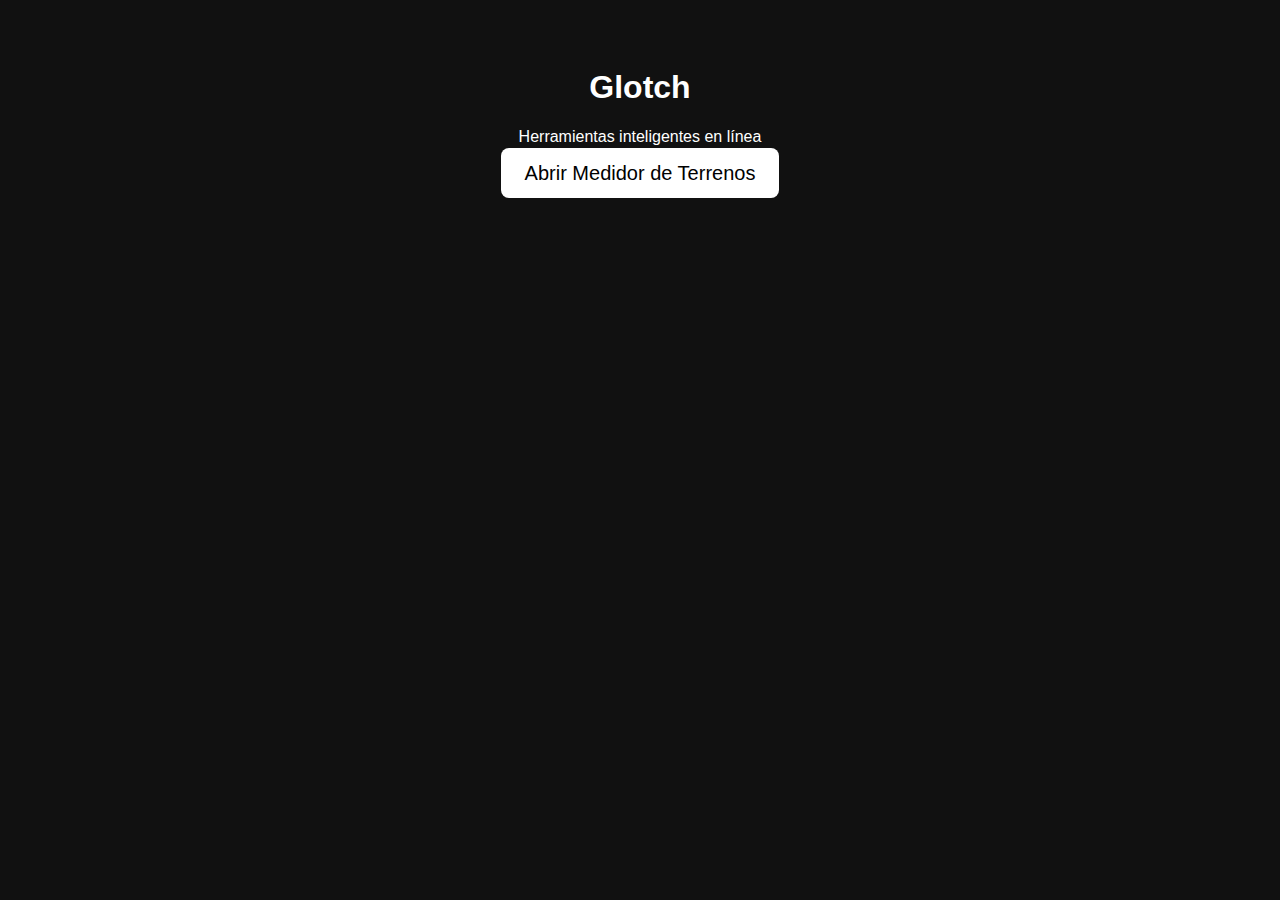
<file: index.html>
<!DOCTYPE html>
<html lang="es">
<head>
  <meta charset="UTF-8">
  <meta name="viewport" content="width=device-width, initial-scale=1.0">
  <title>Glotch - Herramientas</title>
  <style>
    body {
      background: #111;
      color: white;
      font-family: Arial, sans-serif;
      text-align: center;
      padding-top: 40px;
    }
    a {
      background: white;
      color: black;
      padding: 14px 24px;
      font-size: 20px;
      text-decoration: none;
      border-radius: 8px;
    }
  </style>
</head>
<body>
  <h1>Glotch</h1>
  <p>Herramientas inteligentes en línea</p>
  <a href="medidor/index.html">Abrir Medidor de Terrenos</a>
</body>
</html>
</file>
